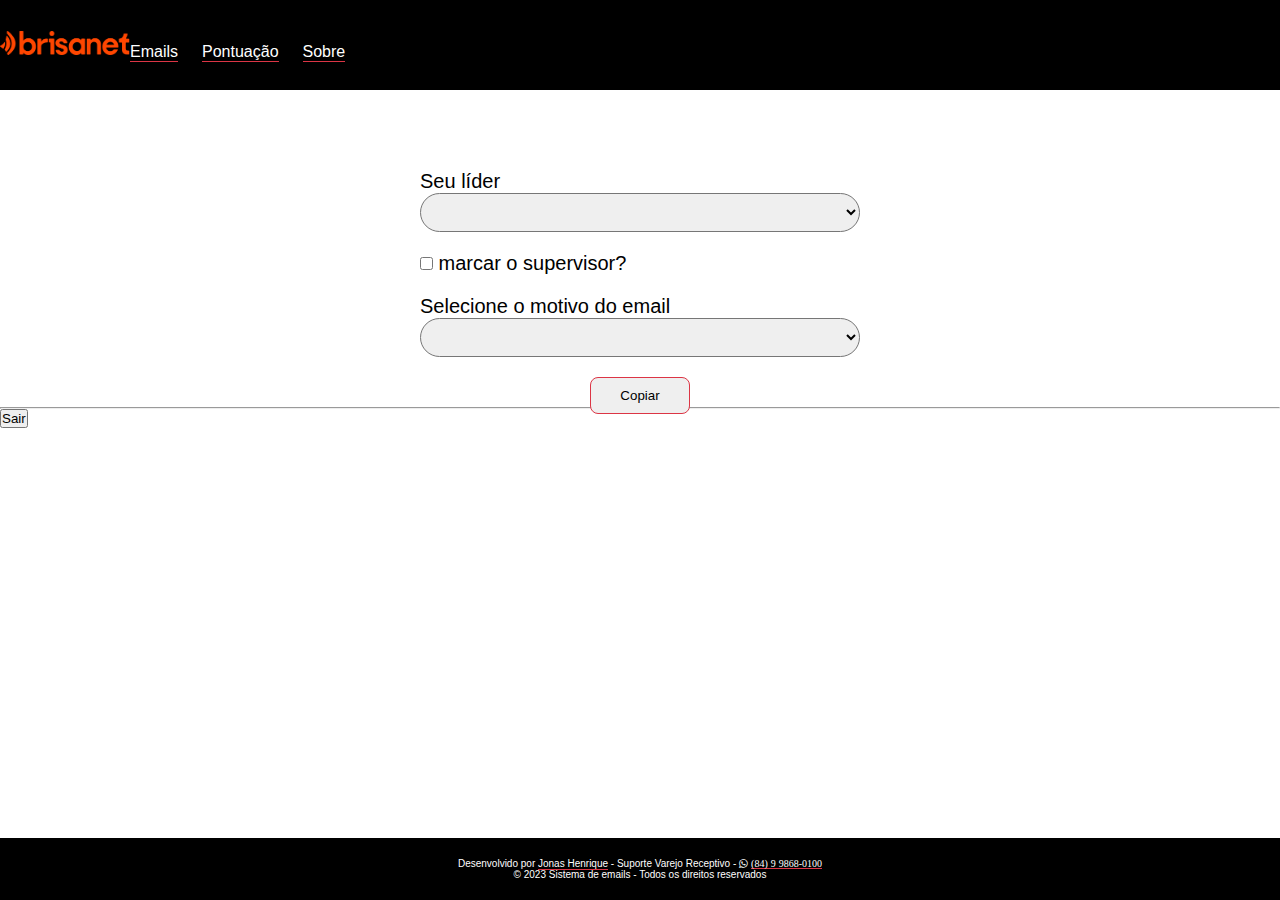
<file: index.html>
<!DOCTYPE html>
<html lang="pt-be">
  <head>
    <meta charset="UTF-8" />
    <meta name="viewport" content="width=device-width, initial-scale=1.0" />
    <link rel="stylesheet" href="css/index.css" />
    <script src="script/script.js"></script>
    <link rel="stylesheet" href="css/universal.css">
    <!-- Abaixo bootstrap -->
    <link
      rel="stylesheet"
      href="https://cdn.jsdelivr.net/npm/bootstrap@4.1.3/dist/css/bootstrap.min.css"
      integrity="sha384-MCw98/SFnGE8fJT3GXwEOngsV7Zt27NXFoaoApmYm81iuXoPkFOJwJ8ERdknLPMO"
      crossorigin="anonymous"
    />
    <script
      src="https://code.jquery.com/jquery-3.3.1.slim.min.js"
      integrity="sha384-q8i/X+965DzO0rT7abK41JStQIAqVgRVzpbzo5smXKp4YfRvH+8abtTE1Pi6jizo"
      crossorigin="anonymous"
    ></script>
    <script
      src="https://cdn.jsdelivr.net/npm/popper.js@1.14.3/dist/umd/popper.min.js"
      integrity="sha384-ZMP7rVo3mIykV+2+9J3UJ46jBk0WLaUAdn689aCwoqbBJiSnjAK/l8WvCWPIPm49"
      crossorigin="anonymous"
    ></script>
    <script
      src="https://cdn.jsdelivr.net/npm/bootstrap@4.1.3/dist/js/bootstrap.min.js"
      integrity="sha384-ChfqqxuZUCnJSK3+MXmPNIyE6ZbWh2IMqE241rYiqJxyMiZ6OW/JmZQ5stwEULTy"
      crossorigin="anonymous"
    ></script>
    <link rel="stylesheet" href="https://cdnjs.cloudflare.com/ajax/libs/font-awesome/4.7.0/css/font-awesome.min.css">
    <title>Emails internos</title>
  </head>
  <body>
    <header class="d-flex justify-content-around">
      <a href="index.html">
        <img src="images/Brisanet_logo.png" alt="Logo Brisanet" title="Logo Brisanet telecomunicações SA">
      </a>
      <nav>
        <ul>
          <li>
            <a href="#emails">Emails</a><a href="pontuacao.html">Pontuação</a>
            <a href="#sobre">Sobre
            </a>
          </li>
        </ul>
      </nav> 
    </header>
    <main id="emails">
      <section>
        <form method="dialog">
          <div>
            <label for="lider">Seu líder</label>
            <select name="Líderes" id="lider">
              <option value=""></option>
              <option value="victor_braz">Victor Braz</option>
              <option value="luana_souza">Luana Souza</option>
              <option value="matheus_pereira">Matheus Pereira</option>
              <option value="geraldo_filho">Geraldo Filho</option>
              <option value="joao_carlos">João Carlos</option>
              <option value="euda_naelia">Euda Naélia</option>
              <option value="juan_ferreira">Juan Ferreira</option>
              <option value="lianzyo_vinicios">Lianzyo Vinicios</option>
              <option value="jose_tiago">José Tiago</option>
              <option value="victor_kennedy">Victor Kennedy</option>
              <option value="sebastiao_aquino">Sebastião Aquino</option>
            </select>
          </div>
          <div>
            <input type="checkbox" id="marcar_gestor" />
            <label for="marcar_gestor">marcar o supervisor?</label>
          </div>
          <div>
            <label for="motivo">Selecione o motivo do email</label>
            <select id="motivo">
              <option value=""></option>
              <!-- Problemas externos -->
              <option value="" disabled>Problemas externos</option>
              <option value="rota">Rota inoperante fora do prazo</option>
              <option value="janelas_indisponiveis">
                Janelas indisponíveis para agendamento
              </option>
              <option value="erro_coordenadas">Erro de coordenadas</option>
              <option value="reparo_fora">
                Cobrança de reparo fora do prazo
              </option>
              <option value="instalacao_fora">
                Cobrança de instalação fora do prazo
              </option>
              <option value="reclamacao_instalacao">
                Reclamação de instalação/conecta+
              </option>
              <option value="reclamacao_reparo">
                Reclamação de reparo/alteração de endereço
              </option>
              <option value="reclamacao_recolhimento">
                Reclamação de recolhimento
              </option>
              <!-- Telefonia -->
              <option value="" disabled>Telefonia</option>
              <option value="gravacao_ligacao">Gravação ligação</option>
              <option value="ligacores_recebidas">
                Histórico de ligações recebidas
              </option>
              <option value="ligacoes_realizadas">
                Historico de ligações realizadas
              </option>
              <option value="reclamacao_portabilidade">
                Reclamação portabilidade
              </option>
              <option value="telefonia_desativada">Telefonia desativada</option>
              <option value="falha_autenticacao">
                Telefonia com falha de autenticação
              </option>
              <option value="troca_numero">
                Troca de número base Brisanet
              </option>
              <!-- Serviços adicionais -->
              <option value="" disabled>Serviços adicionais</option>
              <option value="brisacliente">Reclamação BrisaCliente</option>
              <option value="netflix">Reclamação Netflix</option>
              <option value="globoplay">Reclamação Globoplay</option>
              <option value="brisaMusic">Reclamação BrisaMusic</option>
              <option value="brisamovel">Reclamação brisa Móvel</option>
              <option value="skeelo">Reclamação Skeelo</option>
              <option value="qualifica">Reclamação Qualifica</option>
              <option value="brisaplay">Reclamação BrisaPlay</option>
              <!-- Outros -->
              <option value="" disabled>Outros</option>
              <option value="cancelamento">Solicitação cancelamento</option>
              <option value="ouvidoria">Reclamação Ouvidoria</option>
              <option value="cipa">Reclamação CIPA-PDF</option>
            </select>
          </div>
          <div class="botao">
            <button 
              class="btn btn-danger"
              onclick="responsaveis()"
              data-toggle="modal"
              data-target="#exampleModal"
            >
              Copiar
            </button>
          </div>
        </form>
      </section>
      <!-- Abaixo section para resposta do buscar -->
      <section>
        <!-- Modal -->
        <div
          class="modal fade"
          id="exampleModal"
          tabindex="-1"
          role="dialog"
          aria-labelledby="exampleModalLabel"
          aria-hidden="true"
        >
          <div class="modal-dialog" role="document">
            <div class="modal-content">
              <div class="modal-header">
                <div class="header_modal">
                  <p id="exampleModalLabel"></p>
                  <p id="sucesso" class="escondido"></p>
                </div>
                </button>
              </div>
              <div class="modal-body">
                <p id="observacao"></p>
                <p id="texto_resposaveis"></p>
                <p id="texto_modal"></p>
                <p id="link"></p>
                <hr>
                <p id="texto_auxiliar"></p>
              </div>
              <div class="modal-footer">
              
              <span id="abrir_gmail"></span>
                <button
                  class="btn btn-danger"
                  type="button"
                  id="copiar"
                  data-dismiss="modal"
                  onclick="apagar()"
                >
                  Sair
                </button>
             
              </div>
            </div>
          </div>
        </div>
      </section>
    </main>
    <footer id="sobre">
      <p>Desenvolvido por <a href="https://mail.google.com/mail/?view=cm&fs=1&to=jonas.henrique@grupobrisanet.com.br&su=Sistema de emails&body=Olá, gostaria de dar um feedback referente a plataforma de emails que vocẽ desenvolveu :)" target="_blank">Jonas Henrique</a> - Suporte Varejo Receptivo - <span class="fa fa-whatsapp"> <a href="https://wa.me/5584998680100/?text=Olá%20gostaria%20de%falar%sobre%o%20sistema%20de%emails"target="_blank"> (84) 9 9868-0100</a></span></p>

      <p>© 2023 Sistema de emails - Todos os direitos reservados</p>
    </footer>
  </body>
</html>
</file>
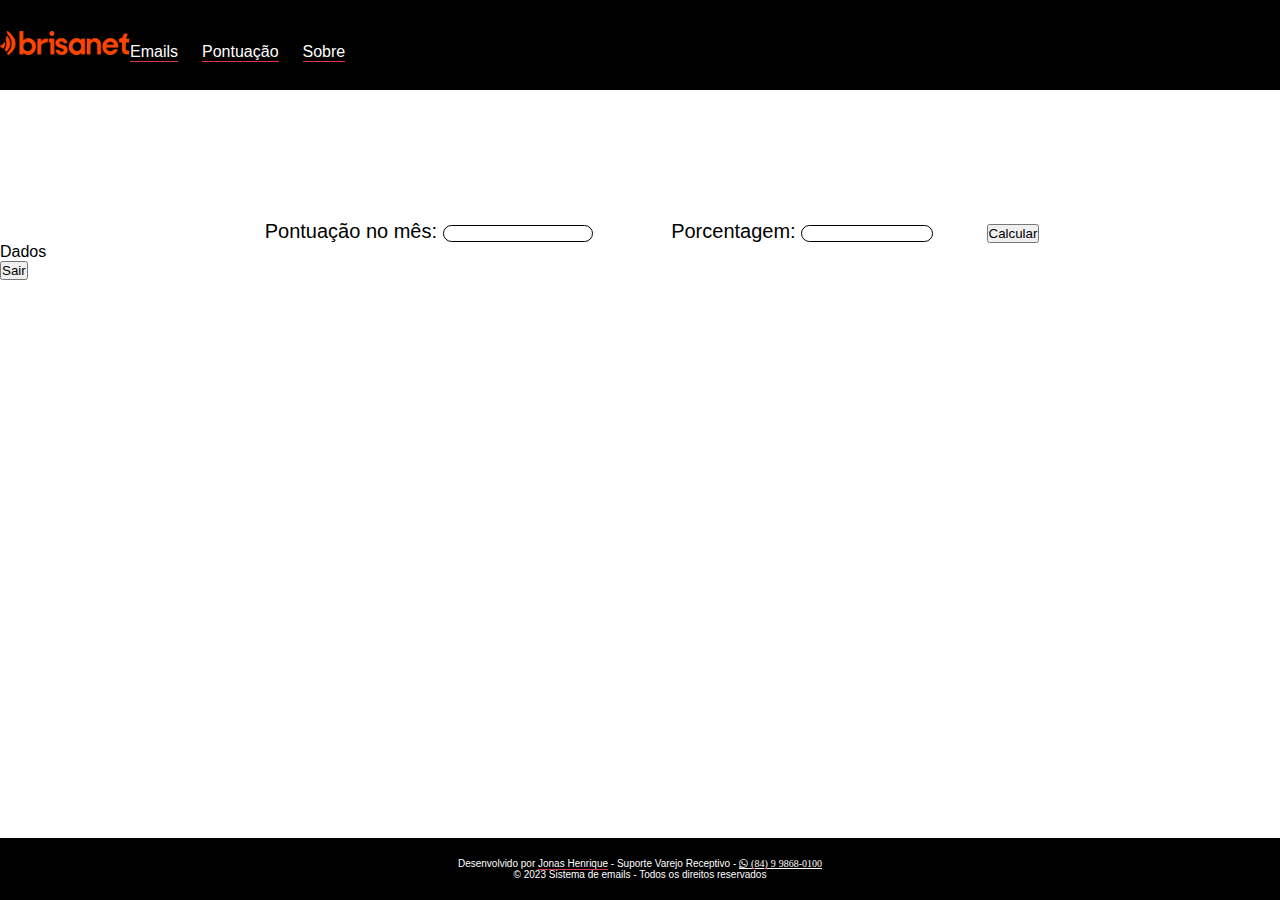
<file: pontuacao.html>
<!DOCTYPE html>
<html lang="pt-be">
  <head>
    <meta charset="UTF-8" />
    <meta name="viewport" content="width=device-width, initial-scale=1.0" />

    <link rel="stylesheet" href="css/universal.css" />
    <link rel="stylesheet" href="css/pontuacao.css" />
    <script src="script/pontuacao.js"></script>
    <!-- Abaixo bootstrap -->
    <link
      rel="stylesheet"
      href="https://cdn.jsdelivr.net/npm/bootstrap@4.1.3/dist/css/bootstrap.min.css"
      integrity="sha384-MCw98/SFnGE8fJT3GXwEOngsV7Zt27NXFoaoApmYm81iuXoPkFOJwJ8ERdknLPMO"
      crossorigin="anonymous"
    />
    <script
      src="https://code.jquery.com/jquery-3.3.1.slim.min.js"
      integrity="sha384-q8i/X+965DzO0rT7abK41JStQIAqVgRVzpbzo5smXKp4YfRvH+8abtTE1Pi6jizo"
      crossorigin="anonymous"
    ></script>
    <script
      src="https://cdn.jsdelivr.net/npm/popper.js@1.14.3/dist/umd/popper.min.js"
      integrity="sha384-ZMP7rVo3mIykV+2+9J3UJ46jBk0WLaUAdn689aCwoqbBJiSnjAK/l8WvCWPIPm49"
      crossorigin="anonymous"
    ></script>
    <script
      src="https://cdn.jsdelivr.net/npm/bootstrap@4.1.3/dist/js/bootstrap.min.js"
      integrity="sha384-ChfqqxuZUCnJSK3+MXmPNIyE6ZbWh2IMqE241rYiqJxyMiZ6OW/JmZQ5stwEULTy"
      crossorigin="anonymous"
    ></script>
    <link
      rel="stylesheet"
      href="https://cdnjs.cloudflare.com/ajax/libs/font-awesome/4.7.0/css/font-awesome.min.css"
    />
    <title>Emails internos</title>
  </head>
  <body>
    <header class="d-flex justify-content-around">
      <a href="index.html">
        <img
          src="images/Brisanet_logo.png"
          alt="Logo Brisanet"
          title="Logo Brisanet telecomunicações SA"
        />
      </a>
      <nav>
        <ul>
          <li>
            <a href="index.html">Emails</a
            ><a href="">Pontuação</a>
            <a href="#sobre">Sobre </a>
          </li>
        </ul>
      </nav>
    </header>
    <main>
      <form method="dialog">
        <div id="pont">
          <label for="pontuacao" title="Coloque sua pontuação mensal."
            >Pontuação no mês:</label
          >
          <input type="text" id="pontuacao" />
        </div>
        <div>
          <label for="porcentagem">Porcentagem:</label>
          <input type="text" id="porcentagem" />
        </div>
        <div>
            <button class="btn btn-danger" onclick="calcular()"
             data-toggle="modal"
            data-target="#exampleModal">Calcular</button>
        </div>
      </form>
      <section>
        <!-- Modal -->
        <div
          class="modal fade"
          id="exampleModal"
          tabindex="-1"
          role="dialog"
          aria-labelledby="exampleModalLabel"
          aria-hidden="true"
        >
          <div class="modal-dialog" role="document">
            <div class="modal-content">
              <div class="modal-header">
                <div class="header_modal">
                  <p id="exampleModalLabel">Dados</p>
                </div>
                </button>
              </div>
              <div class="modal-body">
                <div>
                    <p id="nvl3"></p>
                    <p id="nvl4"></p>
                </div>
              </div>
              <div class="modal-footer">
              
              <span id="abrir_gmail"></span>
                <button
                  class="btn btn-danger"
                  type="button"
                  id="copiar"
                  data-dismiss="modal"
                  onclick="apagar()"
                >
                  Sair
                </button>
             
              </div>
            </div>
          </div>
        </div>
      </section>
    </main>
    <footer id="sobre">
      <p>
        Desenvolvido por
        <a
          href="https://mail.google.com/mail/?view=cm&fs=1&to=jonas.henrique@grupobrisanet.com.br&su=Sistema de emails&body=Olá, gostaria de dar um feedback referente a plataforma de emails que vocẽ desenvolveu :)"
          target="_blank"
          >Jonas Henrique</a
        >
        - Suporte Varejo Receptivo -
        <span class="fa fa-whatsapp">
          <a
            href="https://wa.me/5584998680100/?text=Olá%20gostaria%20de%falar%sobre%o%20sistema%20de%emails"
            target="_blank"
          >
            (84) 9 9868-0100</a
          ></span
        >
      </p>

      <p>© 2023 Sistema de emails - Todos os direitos reservados</p>
    </footer>
  </body>
</html>
</file>
<file: css/index.css>
button a,
button a:hover {
  color: #ffff;
  text-decoration: none;
}
form {
  margin: 0 auto;
  padding: 10px 20px;
  max-width: 500px;
  max-height: 900px;
  display: block;
  font-size: 20px;
}
form div {
  align-items: center;
  padding: 10px;
}
form div select {
  width: 100%;
  padding: 10px 20px 10px;
  transition: 0.4s all;
  border-radius: 20px;
  font-weight: bold;
}
form div select:focus {
  background-color: #a4a4a4;
}
select option {
  text-align: center;
}
form button {
  width: 100px;
  padding: 10px 20px;
  border-radius: 8px;
  cursor: pointer;
}
.ul_script {
  padding: 30px;
}
.botao {
  text-align: center;
}
.botao button {
  border: 1px solid #dc3545;
}
.modal-header {
  font-weight: bold;
  font-size: 18px;
  margin-bottom: -30px;
}
#observacao {
  font-size: 10px;
  font-weight: bolder;
}
.link {
  margin-top: -90px;
  color: black;
  text-decoration: none;
  border-bottom: 1px solid #dc3545;
  transition: color 0.3s;
}
.link:hover {
  color: black;
  text-decoration: none;
  border: none;
}
.header_modal {
  display: flex;
  align-items: center;
  gap: 110px;
}
.sucesso {
  padding: 0px 10px 0;
  border: 3px solid #a6ffbc;
  background-color: #a6ffbc;
  color: #00bd00;
  border-radius: 10px;
  font-size: 10px;
  text-align: center;
  opacity: 1;
  font-weight: bold;
}

.escondido {
  opacity: 0;
}
#exampleModalLabel {
  border-bottom: 3px solid #dc3545;
}
#texto_resposaveis {
  text-align: center;
  text-decoration: underline;
  font-weight: bold;
  margin-bottom: -20px;
  font-size: 18px;
}
.abrir_gmail {
  float: right;
}
</file>
<file: css/universal.css>
* {
  margin: 0;
  padding: 0;
  box-sizing: border-box;
}
html {
  font-family: sans-serif;
  scroll-behavior: smooth;
}
body {
  display: flex;
  flex-direction: column;
  min-height: 100vh;
}
h2 {
  text-align: center;
}
main {
  padding-top: 150px;
  flex: 1;
}
nav ul li {
  list-style: none;
  padding: 15px 0px 0px;
  display: flex;
  gap: 24px;
}
li a,
footer a {
  text-decoration: none;
  color: white;
  border-bottom: 1px solid #dc3545;
}
li a:hover,
footer a:hover {
  text-decoration: none;
  color: white;
  border-bottom: 1px solid white;
}

header {
  display: flex;
  flex-wrap: wrap;
  background-color: black;
  color: white;
  position: fixed;
  z-index: 2;
  align-items: center;
  width: 100%;
  height: 90px;
}
footer {
  background-color: black;
  color: white;
  text-align: center;
  padding: 20px;
  font-size: 10px;
}
img {
  width: 130px;
}
</file>
<file: css/pontuacao.css>
form {
  display: flex;
  flex-wrap: wrap;
  gap: 20px;
  font-size: 20px;
  margin-top: 70px;
  justify-content: center;
}
form div {
    text-align: center;
}

form input {
  padding: 0 10px;
  width: 40%;
  border-radius: 10px;
  border: 1px solid black;
}
span{
    text-decoration: underline;
}
div button{
    justify-content: center;
}
</file>
